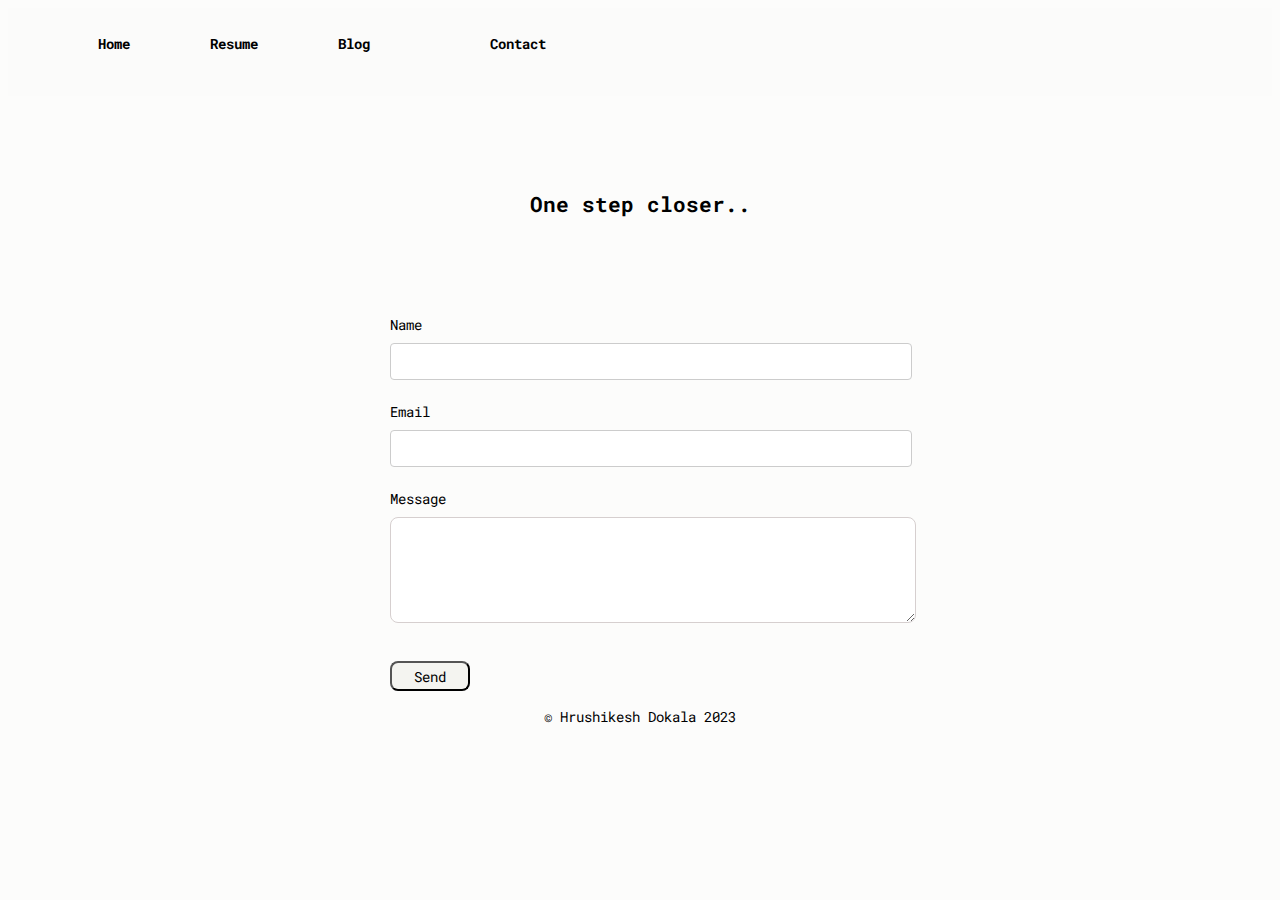
<file: contact.html>
<!DOCTYPE html>
<html lang="en">
<head>
    <meta charset="UTF-8">
    <meta name="viewport" content="width=device-width, initial-scale=1.0">
    <link rel="stylesheet" href="styles.css">
    <link rel="icon" href="img/hk.png" type="image/x-icon">
    <link rel="preconnect" href="https://fonts.googleapis.com">
    <link rel="preconnect" href="https://fonts.gstatic.com" crossorigin>
    <link href="https://fonts.googleapis.com/css2?family=Roboto+Mono:wght@300&family=Roboto:ital,wght@1,100&display=swap" rel="stylesheet">
    <script type="text/javascript" src="https://cdn.emailjs.com/dist/email.min.js"></script>
    <title>Contact</title>
</head>
<body>
    <header>
        <nav class="navbar">
            <div class="left">
                <ul>
                    <li><a href="index.html">Home</a></li>
                    <li><a href="resume.html">Resume</a></li>
                    <li><a href="https://blog.hrushikesh.xyz/" target="_blank">Blog</a></li>
                </ul>
            </div>
            <div class="right">
                <ul>
                    <li><a href="contact.html">Contact</a></li>
                </ul>
            </div>
            <div class="hamburger">
                <div class="bar"></div>
                <div class="bar"></div>
                <div class="bar"></div>
            </div>
        </nav>
    </header>
    <div class="contact">
        <h2>One step closer..</h2>
        <form id="contact-form">
            <label for="name">Name</label>
            <input type="text" id="name" required><br>

            <label for="email">Email</label>
            <input type="text" id="email" required><br>

            <label for="message">Message</label>
            <textarea id="message" required></textarea>

            <button type="submit" id="send-button">Send</button>
        </form>
    </div>
    <script>
        // Toggle the active class to show/hide the navigation links
        document.querySelector('.hamburger').addEventListener('click', function() {
            const navbar = document.querySelector('.navbar');
            navbar.classList.toggle('active');
        });


        (function() {
            emailjs.init("BMtll1_RhmHDSyc4c");
        })();


        function sendMessage() {
            var form = document.getElementById('contact-form');

            var params = {
                name: form.querySelector('#name').value,
                email: form.querySelector('#email').value,
                message: form.querySelector('#message').value
            };

            console.log('Params:', params);

            emailjs.send("service_nou6ph4", "template_3se8bcr", params)
                .then(function (res) {
                    // console.log('EmailJS Response:', res);

                    alert('Thank you, ' + params['name'] + '! Your message has been sent');
                    form.reset();
                })
                .catch(function(error) {
                    // Debugging: Log any errors
                    // console.error('Email sending failed:', error);
                    alert('Oops, there was an error sending your message. Please try again later.');
                });
        }

        document.getElementById('contact-form').addEventListener('submit', function(event) {
            event.preventDefault();
            sendMessage();
        });

    </script>
</body>
<footer>
    <p>&copy; Hrushikesh Dokala 2023</p>
</footer>
</html>
</file>
<file: styles.css>
body {
    font-family: 'Roboto', sans-serif;
    font-family: 'Roboto Mono', monospace;
    font-size:14px;
    line-height:1.78;
    color:#000;
    background-color:#fafaf9a2;
}

.navbar {
    background-color:#fafaf92d;
    padding: 10px;
    position: sticky;
    top: 0;
    z-index: 100;
    display: flex;
    align-items: center;
}

.navbar ul {
    display: inline-flex;
    justify-content: right;
    list-style: none;
    
}

.navbar ul li {
    list-style: none;
    margin: 0 20px;
    height:40px;
}   

.navbar a {
    text-decoration: none;
    color: #000;
    font-weight: bold;
    margin: 0 20px;
}

.navbar a:hover {
    text-decoration: none;
    color: burlywood;
    transition: color 0.3s;
}

.hero-section {
    background-image: url('img/home.jpg'); 
    background-size:100%; 
    background-position: center; 
    color: #fff; 
    text-align: left;
    padding: 350px; 
    min-height: 100px;
    font-size: 60px;
    font-weight: bolder;
    text-shadow: 2px 2px 4px rgba(8, 8, 8, 0.566);
    overflow: hidden;
    height: 200px;
}

.container {
    display: flex;
    flex-wrap: wrap;
    padding: 80px;
    text-decoration: none;
    
}

.about {
    flex:1 0 calc(60% - 15px);
    margin-right: 10px;
}

.links {
    flex:0 0 calc(40% - 10px);
    display: block;
    text-align: center;
}

.icon {
    width:30px;
    height: 30px;
    text-decoration: none;
    margin-right: 10px;
    padding: 10px;
    display: inline-block;
    vertical-align: middle;
}

.links h2 {
    margin-left: 10px;
    margin-right: 20px;
}

.links a {
    text-decoration: none !important;
}

footer {
    text-align: center;
    padding-bottom: 15px;
    margin-top: auto;
}

.projects {
    display: flex;
    flex-direction: column;
    flex-wrap:wrap;
    justify-content: space-between;
    max-width: 100%;

}

.project {
    flex-basis: calc(33.33% - 20px); 
    text-align: center;
    margin-bottom: 40px;
    border: 1px solid rgba(184, 177, 177, 0.566);
    margin-left: 80px;
    margin-right: 80px;
    padding-bottom: 40px;
    box-shadow: 0 0 10px #56555498;
    transition: transform 0.2s, box-shadow 0.2s;
    
}

.project:hover {
    transform: scale(1.04);
    box-shadow: 0 0 20px rgb(160, 160, 144);
}

.projects a {
    text-decoration: none;
    color: #000;
}

.projects a:hover {
    color: rgb(160, 160, 144);
    transition: color 0.2s;
}


.project-details {
    display: flex;
    align-items: center;
}

.project-details video {
    width:365px;
    height: 300px;
    margin-left: 50px;
    margin-right: 50px;
    padding-left: 50px;
    
}

.content {
    text-align: left;
    padding: 10px;
    margin-right: 20px;
    overflow: hidden;
    max-width: 100%;
}

.project h2 {
    display: flex;
    align-items:start;
    margin-left: 120px;
    margin-top: 20px;
    
}

.project a {
    text-decoration: none;
    color: #171615eb;
}

.project a:hover {
    color: rgb(160, 160, 144);
    transition: color 0.2s;
}


.projects h1 {
    margin-left :80px;
    margin-bottom: 40px;
}

@media (max-width: 768px) {
    .hero-section {
        padding: 100px; 
        font-size: 24px; 
    }

    .container {
        flex-direction: column; 
        padding: 20px; 
    }

    .about {
        flex: 1; 
        margin-right: 0; 
    }

    .links {
        flex: 1; 
    }

    .links h2 {
        margin-left: 0; 
        margin-right: 0; 
    }
}

form {
    max-width: 500px;
    margin: auto;
}

label {
    display: block;
    margin-bottom: 5px;
}

input[type="text"] {
    width: 100%;
    padding: 10px;
    margin-bottom: 20px;
    border: 1px solid #ccc;
    border-radius: 4px;
}

input[type="submit"] {
    background-color: #878885;
    color: #fff;
    padding: 10px 20px;
    border: none;
    border-radius: 4px;
    cursor: pointer;
}

input[type="submit"]:hover {
    background-color: #46453f;
}

.contact button {
    background-color: #edece78a;
    font-family: 'Roboto', sans-serif;
    font-family: 'Roboto Mono', monospace;
    font-size:14px;
    width: 80px;
    height: 30px;
    margin-top: 30px;
    border-radius: 8px;
}

.contact button:hover {
    color: rgb(160, 160, 144);
    transition: color 0.2s;
}

body textarea {
    width: 520px;
    height: 100px;
    border: 1px solid #d6cfcf;
    border-radius: 8px;
}

.contact h2 {
    margin: 90px;
    text-align: center;
}

.opensource h1 {
    margin-left: 100px;
    margin-bottom: 70px;
    margin-top: 70px;
}

.os-details {
    display: flex;
    align-items: center;
    padding: 50px;
    margin-left:50px;
}

.os-content {
    margin-left:300px;
    text-align: left;
    font-size: larger;

}

.os-details img {
    width: 450px;
    height: 200px;
}

.os-project {
    flex-basis: calc(33.33% - 20px); 
    text-align: center;
    margin-bottom: 40px;
    border: 1px solid rgba(184, 177, 177, 0.566);
    margin-left: 80px;
    margin-right: 80px;
    padding-bottom: 40px;
    box-shadow: 0 0 10px #56555498;
    transition: transform 0.2s, box-shadow 0.2s; 
}

.os-project h2 {
    display: flex;
    align-items: start;
    margin-left: 120px;
    margin-top: 20px;
    text-decoration: none;
}

.os-content span {
    font-weight: bold;
}

.os-project a {
    text-decoration: none;
    color: #131211;
}

.os-project a:hover {
    color: rgb(160, 160, 144);
    transition: color 0.2s;
}

.os-project:hover {
    transform: scale(1.04);
    box-shadow: 0 0 20px rgb(160, 160, 144);
}

.project img {
    width: 400px;
    height: 200px;
    padding: 40px;
    margin-left: 40px;
    margin-right: 40px;

}

.terms {
    text-align: start;
    display: flex;
    margin-left: 100px;
    font-size: small;
    font-weight: bold;
}

.alert {
    text-align: center;
    font-size: large;
    font-weight: bold;
    color: rgb(213, 100, 100);

}

.alert a{
    text-decoration: none;
    color: rgb(46, 46, 38);
}

@media screen and (max-width: 768px) {
    .project, .os-project {
        flex-basis: calc(50% - 20px);
    }

    .projects h1, .opensource h1, .terms {
        font-size: 24px;
    }
}


@media (max-width: 768px) {
    .navbar ul {
        display: none;
    }

    .navbar .hamburger {
        display: block; 
    }
}

@media (max-width: 768px) {
    .navbar.active ul {
        display: block; 
    }
}

.hamburger {
    display: none;
    cursor: pointer;
}

.bar {
    width: 25px;
    height: 3px;
    background-color: #333;
    margin: 6px 0;
    transition: 0.4s;
}

h4 {
    margin-left: 100px;
}

.img-cont {
    margin-left: 90px;
    padding-bottom: 30px;
}

.techstack h2 {
    margin-left: 80px;
}

.achievement-img {
    margin-left: 20px;
    display: flex;
    width: 500px;
}

.achievements h1 {
    margin-left: 100px;
    margin-bottom: 60px;
}
/* By Hrushikesh. */
/* @Hk669 */
</file>
